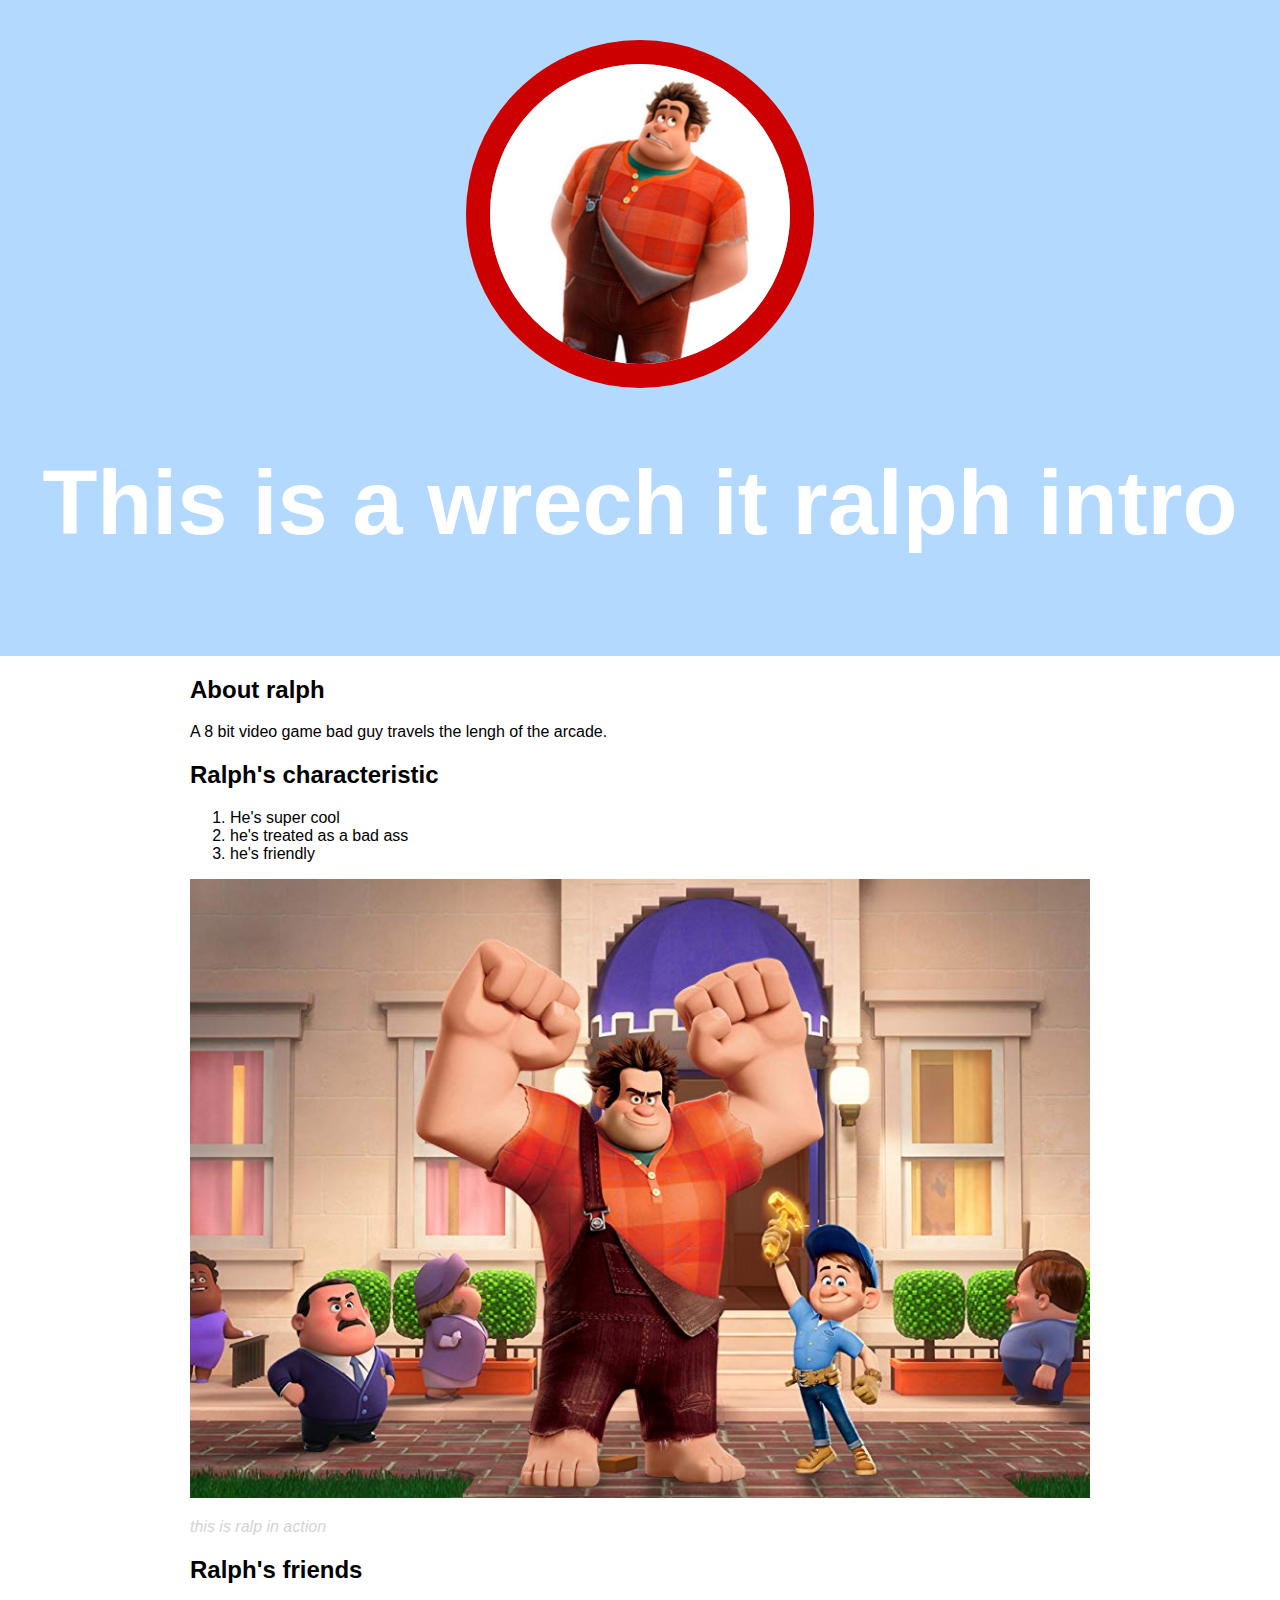
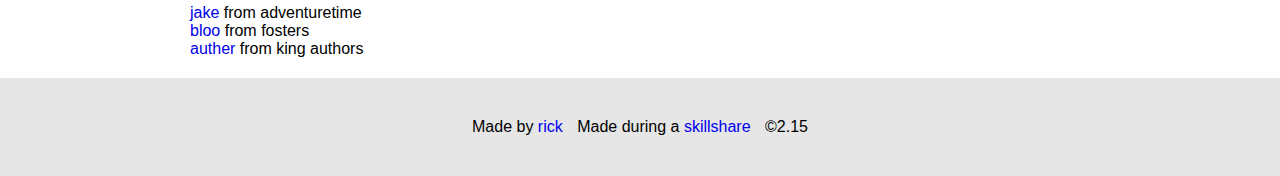
<file: index.html>
<!DOCTYPE html>
<html>
<head>
	<title>Wrech it ralph</title>
	<link rel="stylesheet" type="text/css" href="css/hero.css">
</head>
<body>
	<div class="wrapper">
		<header>
			<img src="profile.jpg">
			<h1>This is a wrech it ralph intro</h1>
		</header>
		<div class="content">
			<h2>About ralph</h2>
			<p>A 8 bit video game bad guy travels the lengh of the arcade.</p>
			<h2>Ralph's characteristic</h2>
			<ol>
				<li>He's super cool</li>
				<li>he's treated as a bad ass</li>
				<li>he's friendly</li>
			</ol>
			<img class="big-image" src="big-image.jpg">
			<p class="caption">
			this is ralp in action</p>
			<h2>Ralph's friends</h2>
			<ul>
				<li><a href="https://en.wikipedia.org/wiki/Jake_the_Dog" target="_blank" title="visit jake's page">
				jake</a> from adventuretime</li>

				<li><a href="http://fhif.wikia.com/wiki/Bloo" target="_blank" title="visit bloo's page">bloo</a> from fosters</li>

				<li> <a href="https://en.wikipedia.org/wiki/Arthur" target="_blank" title="Visit arthur's page">auther</a> from king authors</li>
			</ul>
		</div>
		<footer>
			<ul>
				<li>Made by <a href="http//:google.com" target="_blank" title="Visit rick's page">rick</a></li>
				<li>Made during a <a href="http//:skillshare.com" target="_blank" title="Visit skillshare page">skillshare</a></li>
				<li>&copy;2.15
			</ul>
		</footer>
	</div>
</body>
</html>
</file>
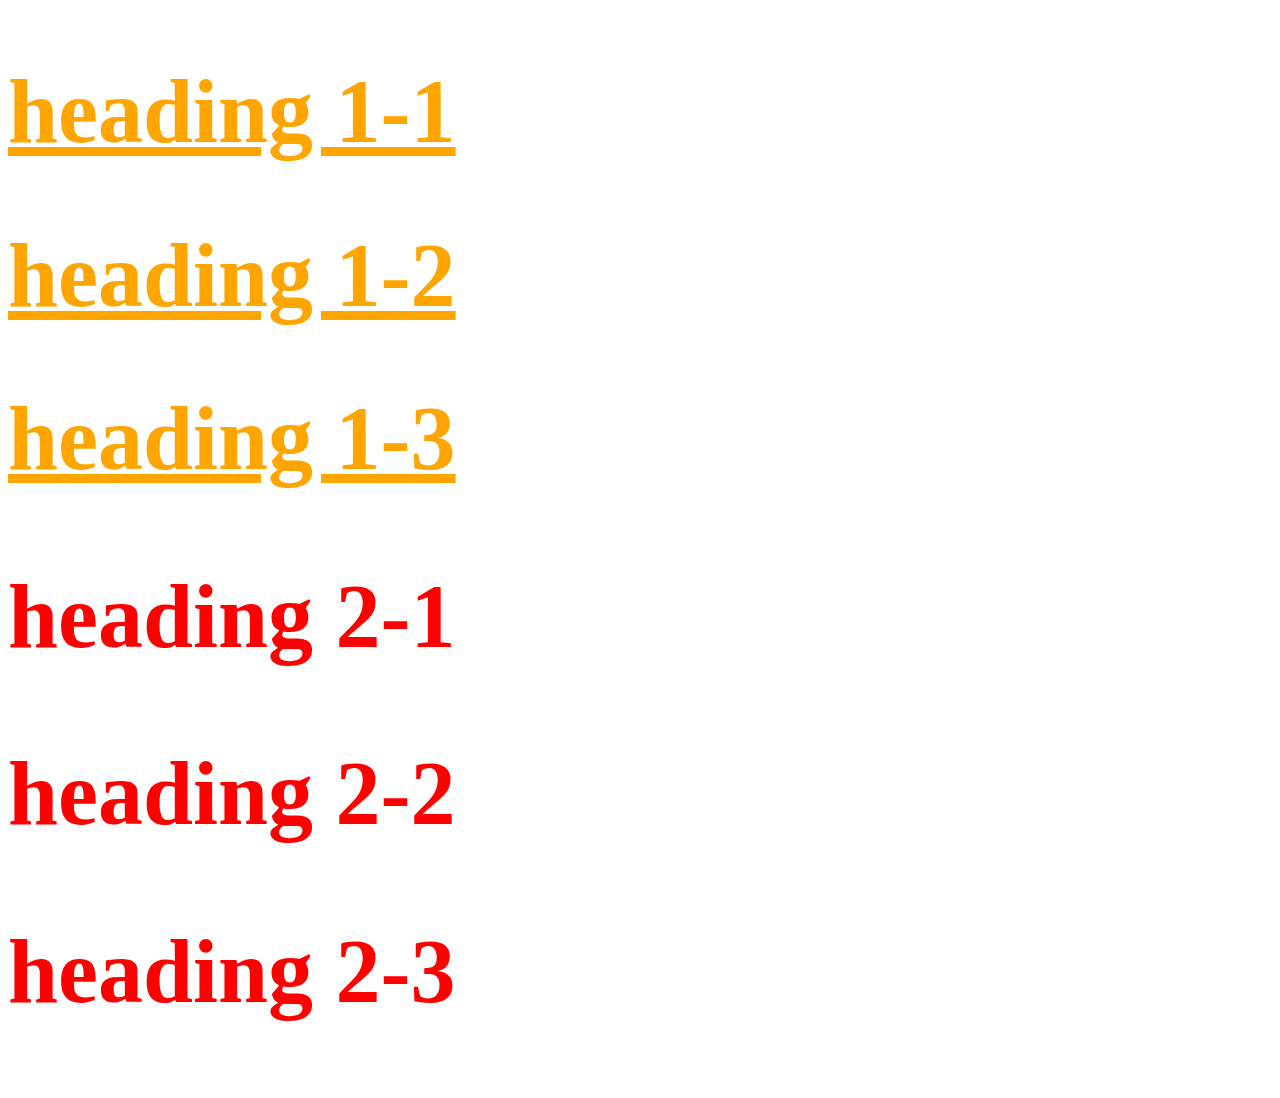
<file: stylish.html>
<!DOCTYPE html>
<html>
<head>
	<title>stylish document
	</title>
	<style type="text/css">
		h1{color: orange; font-size: 90px;
			text-decoration: underline;}
	</style>
</head>
<body>

<h1>heading 1-1</h1>
<h1>heading 1-2</h1>
<h1>heading 1-3</h1>
<h2 style="color: red; font-size: 90px;">heading 2-1</h2>
<h2 style="color: red; font-size: 90px;">heading 2-2</h2>
<h2 style="color: red; font-size: 90px;">heading 2-3</h2>
</body>
</html>
</file>
<file: css/hero.css>
html, body{
	font-family: Arial, sans-derif;
	margin: 0;
}
header{
	background: #b3d9ff;
	padding:40px;
	text-align: center;
}
h1{font-size: 90px;
	color:white;
}

header img{border-radius: 174px;
	width: 300px;
	border: 24px solid #cc0000;}
/*<header>
			<img src="profile.jpg">
			<h1>This is a wrech it ralph intro</h1>
		</header>*/

.content{
	max-width: 900px;
	margin: 0 auto;
	padding: 0 20px;
}

img.big-image{
	max-width: 100%;
}
p.caption{
font-size: 16px;
color: lightgrey;
font-style: italic;
}
ul{
	list-style: none;
	padding: 0;
	margin:0;
}
a{
	stop-color: red;
	text-decoration: none;
}
footer{
	margin-top:20px;
	padding: 40px 20px;
	background-color: #e6e6e6;
}
footer ul{
	text-align: center;
}
footer ul li{
	display: inline-block;
	margin:0 5px;
}
</file>
